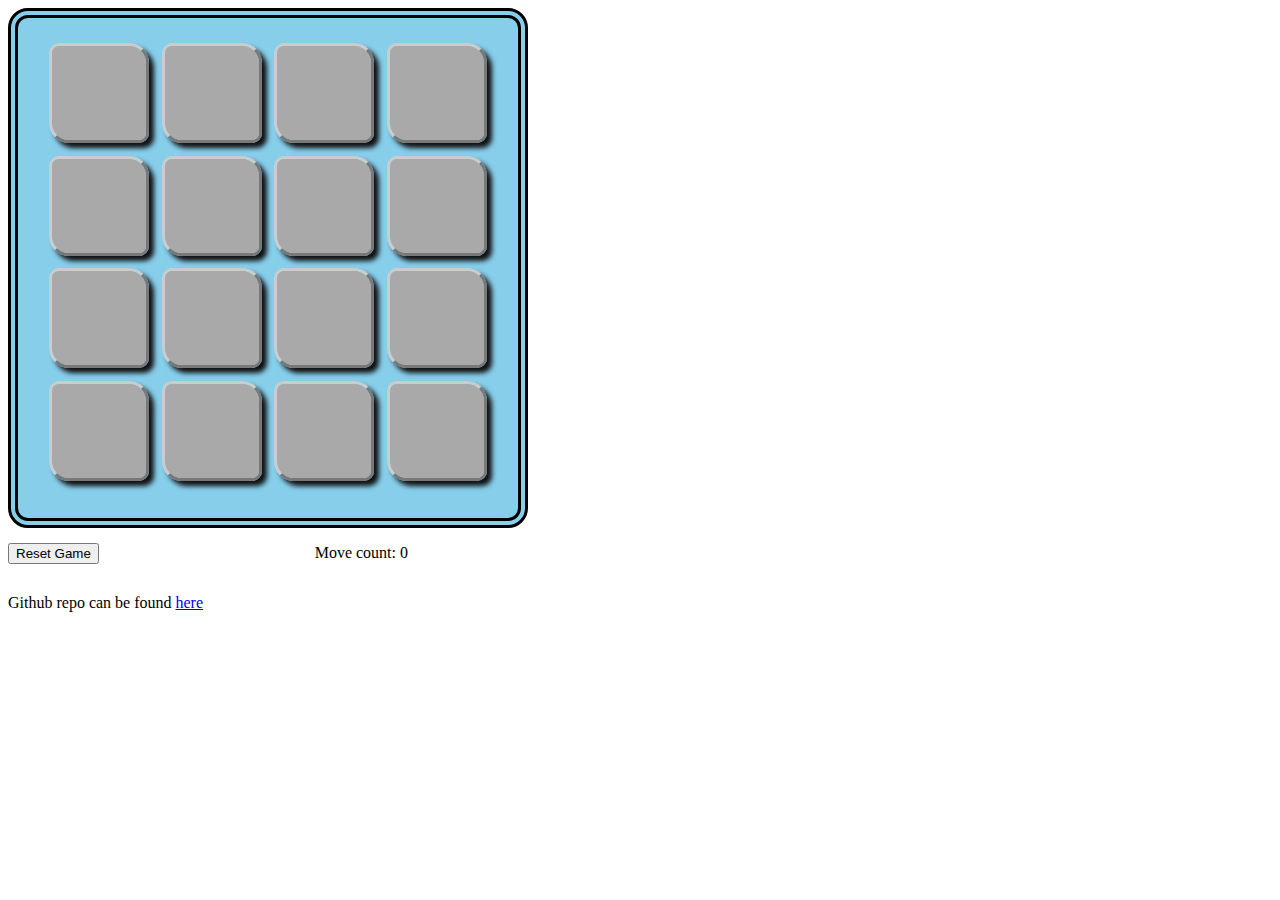
<file: html/index.html>
<!doctype html>
<html>
  <head>
    <title>Concentration</title>
    <meta charset="utf-8">
    <link rel="stylesheet" type="text/css" href="css/concentration.css">
  </head>
  <body>
    <div class='container'>
      <div id='game'>
        <div class='game-square'>
          <div>
            <div></div>
            <div></div>
          </div>
        </div>
        <div class='game-square'>
          <div>
            <div></div>
            <div></div>
          </div>
        </div>
        <div class='game-square'>
          <div>
            <div></div>
            <div></div>
          </div>
        </div>
        <div class='game-square'>
          <div>
            <div></div>
            <div></div>
          </div>
        </div>
        <div class='game-square'>
          <div>
            <div></div>
            <div></div>
          </div>
        </div>
        <div class='game-square'>
          <div>
            <div></div>
            <div></div>
          </div>
        </div>
        <div class='game-square'>
          <div>
            <div></div>
            <div></div>
          </div>
        </div>
        <div class='game-square'>
          <div>
            <div></div>
            <div></div>
          </div>
        </div>
        <div class='game-square'>
          <div>
            <div></div>
            <div></div>
          </div>
        </div>
        <div class='game-square'>
          <div>
            <div></div>
            <div></div>
          </div>
        </div>
        <div class='game-square'>
          <div>
            <div></div>
            <div></div>
          </div>
        </div>
        <div class='game-square'>
          <div>
            <div></div>
            <div></div>
          </div>
        </div>
        <div class='game-square'>
          <div>
            <div></div>
            <div></div>
          </div>
        </div>
        <div class='game-square'>
          <div>
            <div></div>
            <div></div>
          </div>
        </div>
        <div class='game-square'>
          <div>
            <div></div>
            <div></div>
          </div>
        </div>
        <div class='game-square'>
          <div>
            <div></div>
            <div></div>
          </div>
        </div>
      </div>
      <div id='additionals'>
        <div id='button-div'><button id='reset-button'>Reset Game</button></div>
        <div id='move-count'><p id='move-content'>Move count: 0</p></div>
        <!-- <div id='button-div'><button id='reset-button'>Reset Game</button></div> -->
      </div>
    </div>
    <p>
      Github repo can be found
      <a href="https://github.com/keithvsr/concentration-game">here</a>
    </p>
    <script src="scripts/colors.js"></script>
    <script src="scripts/concentration.js"></script>
  </body>
</html>
</file>
<file: html/css/concentration.css>
#game {
  width: 450px;
  height: 450px;
  display: flex;
  justify-content: space-around;
  flex-direction: row;
  flex-wrap: wrap;
  padding: 25px;
  border-radius: 20px;
  border: 10px double #000000;
  background-color: #87ceeb;
}

#additionals {
  width: 400px;
  display: flex;
  flex-direction: row;
}

#move-count {
  width: 200px;
  text-align: right;
}

#move-content {
  text-align: right;
}

/* #reset-button {
  position: absolute;
  right: 0; 
  align-self: flex-end;
} */

#button-div {
  display: flex;
  flex-direction: row;
  align-self: center;
  width: 200px;
  align-content: flex-end;
}

.rcorner1 {
  border-radius: 10px;
}

.game-square {
  box-sizing: border-box;
  border: 3px outset #CCCCCC;
  width: 100px;
  height: 100px;
  position: relative;
  overflow: hidden;
  border-radius: 10px 20px;
  box-shadow: 5px 5px 5px #111111;
}

.game-square > div {
  width: 100%;
  height: 200%;
  position: absolute;
  top: 0;
  transition: 400ms; /* <- add transition */
}

.game-square > div > div {
  height: 50%;
}

.game-square > div > div:first-child {
  background-color: darkgray;
}

.flip > div {
  top: -100%;
}

/* following copy-pasted directly */
.square-0 {
  background-color: aqua;
  /* background-image: url("https://i.imgur.com/tyfOsnU.png"); */
  background-image: url("../images/coat-transparent-1.png");
}

.square-1 {
  background-color: bisque;
  /* background-image: url("https://i.imgur.com/hGZ4iCk.png"); */
  background-image: url("../images/coat-transparent-2.png");
}

.square-2 {
  background-color: blue;
  /* background-image: url("https://i.imgur.com/ZrAHpux.png"); */
  background-image: url("../images/coat-transparent-3.png");
}

.square-3 {
  background-color: blueviolet;
  /* background-image: url("https://i.imgur.com/wBq5VP2.png"); */
  background-image: url("../images/coat-transparent-4.png");
}

.square-4 {
  background-color: brown;
  /* background-image: url("https://i.imgur.com/LuSiUA1.png"); */
  background-image: url("../images/coat-transparent-5.png");
}

.square-5 {
  background-color: cadetblue;
  /* background-image: url("https://i.imgur.com/2yrMdXn.png"); */
  background-image: url("../images/coat-transparent-6.png");
}

.square-6 {
  background-color: chartreuse;
  /* background-image: url("https://i.imgur.com/slrbrYe.png"); */
  background-image: url("../images/coat-transparent-7.png");
}

.square-7 {
  background-color: chocolate;
  /* background-image: url("https://i.imgur.com/U4fF6xD.png"); */
  background-image: url("../images/coat-transparent-8.png");
}

.square-8 {
  background-color: coral;
  /* background-image: url("https://i.imgur.com/lrMJG4M.png"); */
  background-image: url("../images/coat-transparent-9.png");
}

.square-9 {
  background-color: cornflowerblue;
  /* background-image: url(""); */
  background-image: url("../images/coat-transparent-10.png");
}

.square-10 {
  background-color: co;
  /* background-image: url(""); */
  background-image: url("../images/coat-transparent-11.png");
}

.square-11 {
  background-color: cornflowerblue;
  /* background-image: url(""); */
  background-image: url("../images/coat-transparent-12.png");
}

.square-12 {
  background-color: cornflowerblue;
  /* background-image: url(""); */
  background-image: url("../images/coat-transparent-13.png");
}

.square-13 {
  background-color: cornflowerblue;
  /* background-image: url(""); */
  background-image: url("../images/coat-transparent-14.png");
}

.square-14 {
  background-color: cornflowerblue;
  /* background-image: url(""); */
  background-image: url("../images/coat-transparent-15.png");
}

.square-15 {
  background-color: cornflowerblue;
  /* background-image: url(""); */
  background-image: url("../images/coat-transparent-16.png");
}
</file>
